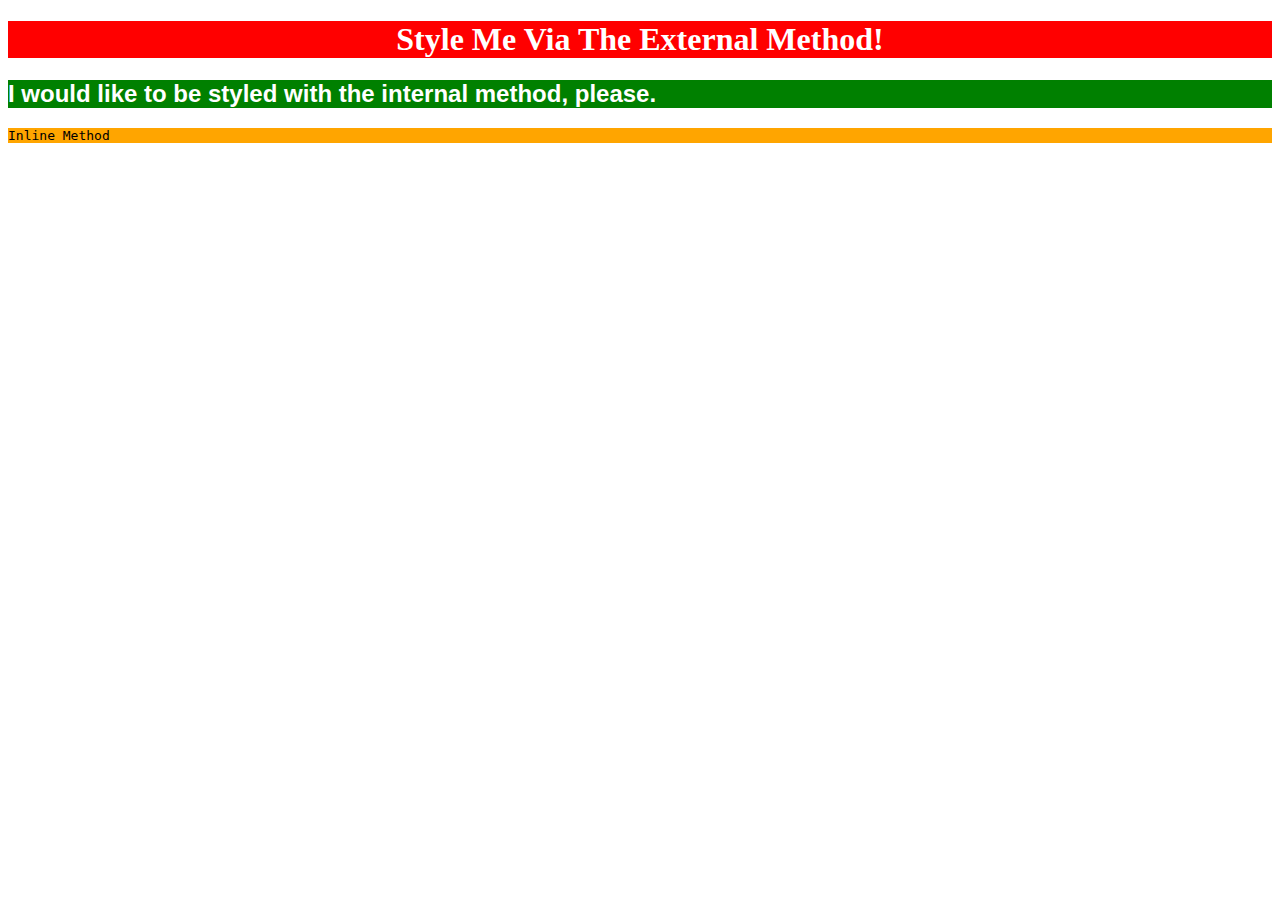
<file: 01 - Methods of Adding CSS/index.html>
<!DOCTYPE html>
<html lang="en">
<head>
    <style>
      h2{
        background-color: green;
        font-family: 'Trebuchet MS', 'Lucida Sans Unicode', 'Lucida Grande', 'Lucida Sans', Arial, sans-serif;
        color: white;
      }
    </style>
    <meta charset="UTF-8">
    <meta name="viewport" content="width=device-width, initial-scale=1.0">
    <title>Document</title>
    <link rel="stylesheet" href="styles.css">
</head>
<body>

    <h1>Style Me Via The External Method!</h1>
    <h2>I would like to be styled with the internal method, please.</h2>
    <h4 style="color:black; background-color: orange; font-weight: 300; font-family: monospace; marker-end: none;">Inline Method</h4>
    
</body>
</html>
</file>
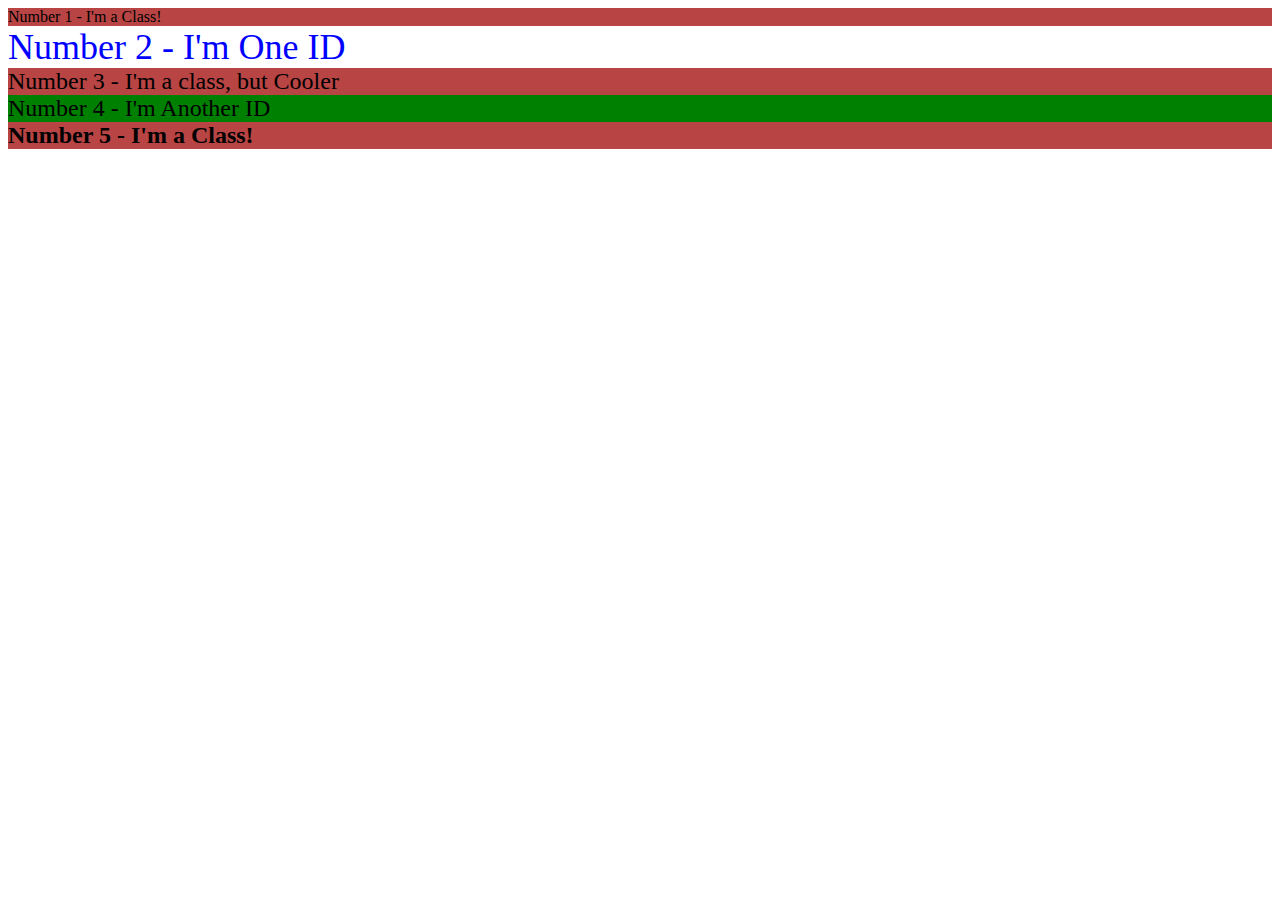
<file: 02 - Class ID Selectors/index.html>
<!DOCTYPE html>
<html lang="en">
<head>
    <style>
    #man {
        color: blue;
        font-size: 36px;
    }
    #bo3 {
        background-color: green;
        font-size: 24px;
    }

    </style>
    <meta charset="UTF-8">
    <meta name="viewport" content="width=device-width, initial-scale=1.0">
    <title>Document</title>
    <link rel="stylesheet" href="styles.css">
</head>
<body>
    <div class="metro">Number 1 - I'm a Class!</div>
    <div id="man">Number 2 - I'm One ID</div>
    <div class="metro2">Number 3 - I'm a class, but Cooler</div>
    <div id="bo3">Number 4 - I'm Another ID</div>
    <div class="metro3">Number 5 - I'm a Class!</div>
</body>

</html>
</file>
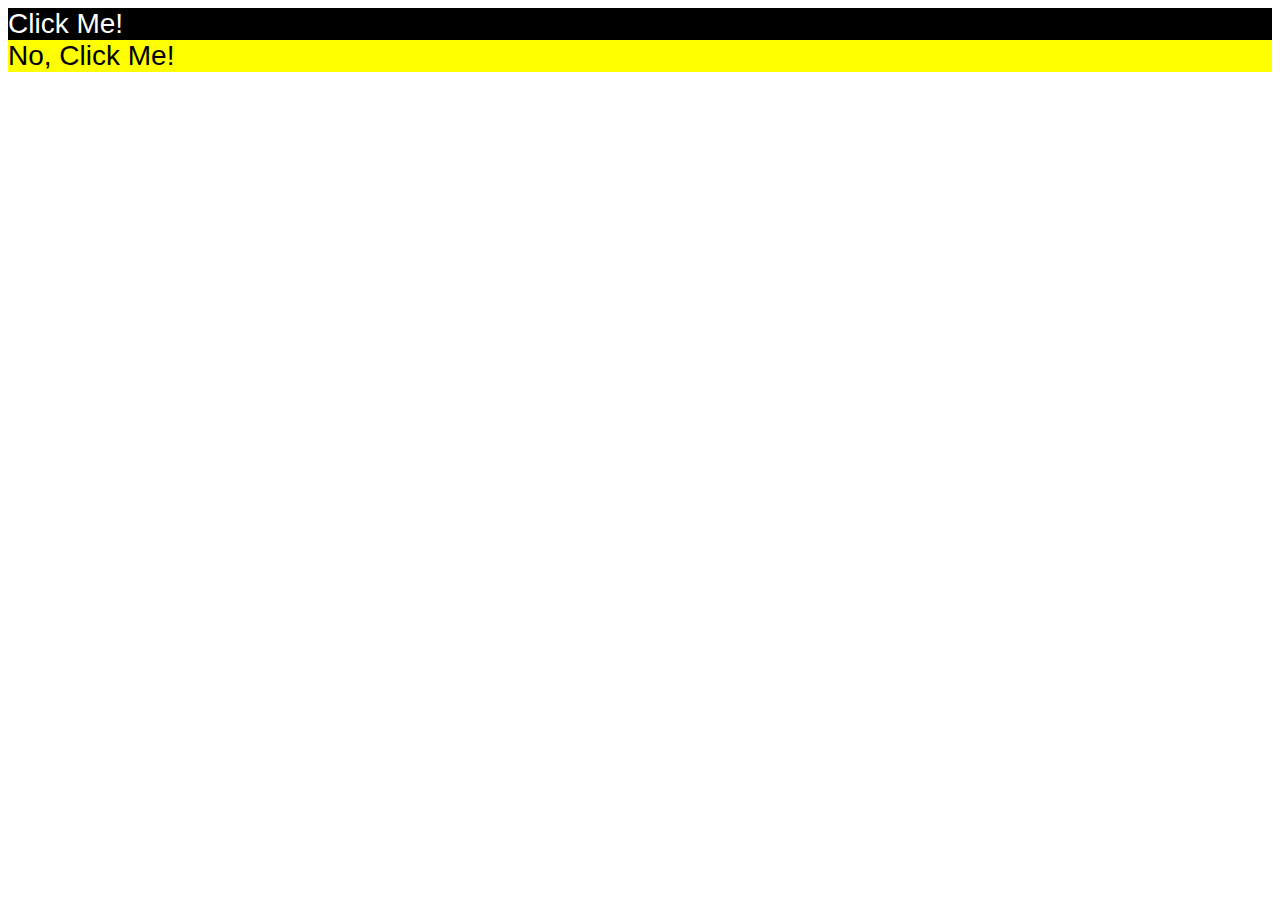
<file: 03 - Grouping Selectors/index.html>
<!DOCTYPE html>
<html lang="en">
<head>
    <link rel="stylesheet" href="styles.css">
    <meta charset="UTF-8">
    <meta name="viewport" content="width=device-width, initial-scale=1.0">
    <title>Grouping Selectors</title>
</head>
<body>
    <div class="true">Click Me!</div>
    <div class="false">No, Click Me!</div>
</body>
</html>
</file>
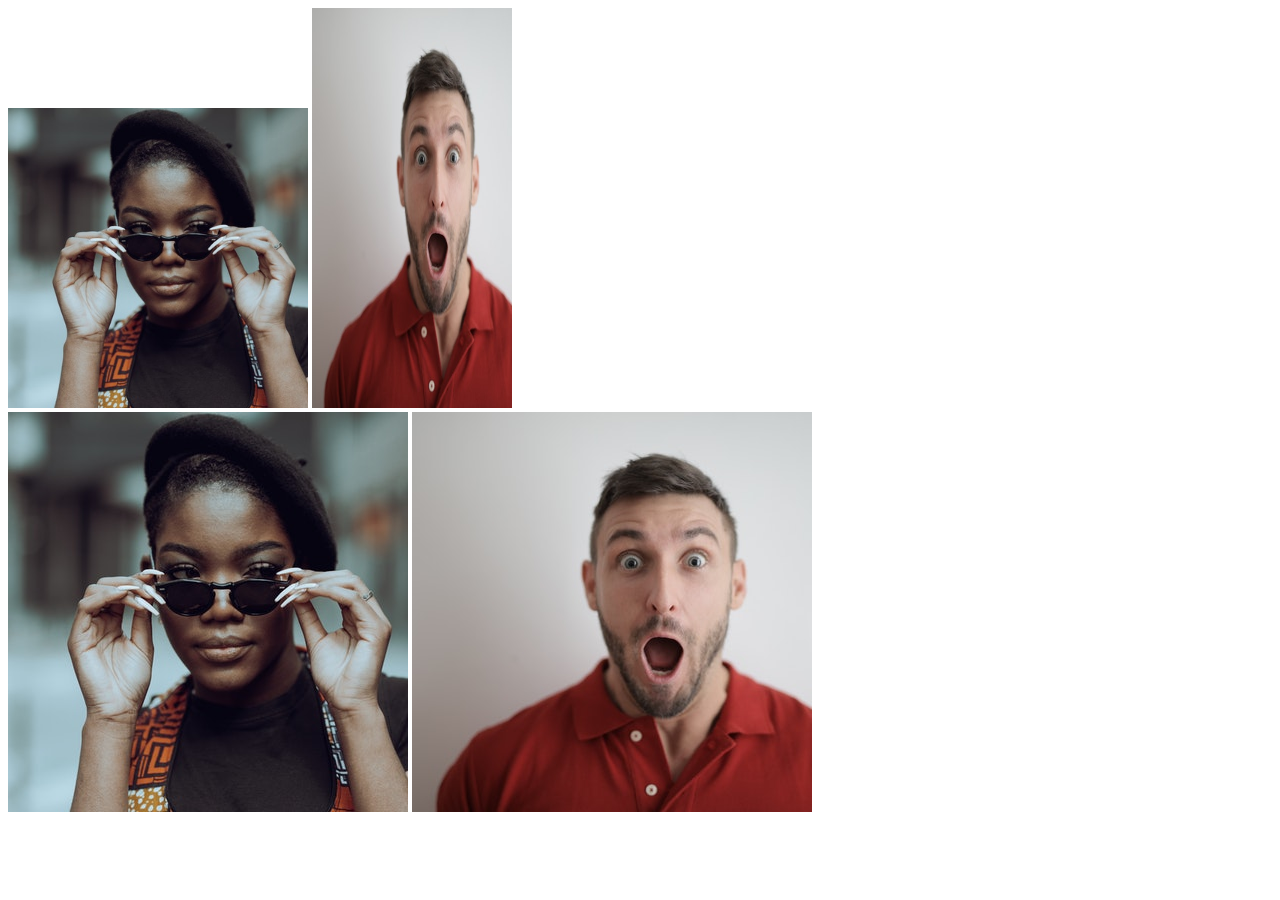
<file: 04 - Chaining Selectors/index.html>
<!DOCTYPE html>
<html lang="en">
  <head>
    <style>
        .avatar.distorted {
        width: 200px;
        height: 400px;
    }

    .avatar.proportioned {
        width: 300px;
        height: auto;
    }
    </style>
    <meta charset="UTF-8">
    <meta http-equiv="X-UA-Compatible" content="IE=edge">
    <meta name="viewport" content="width=device-width, initial-scale=1.0">
    <title>Chaining Selectors</title>
    
  </head>
  <body>
    <!-- Check image source path. Review Foundations lesson - Links and Images -->
    <!-- Use the classes BELOW this line -->
    <div>
      <img class="avatar proportioned" src="./images/pexels-katho-mutodo-8434791.jpg" alt="Woman with glasses">
      <img class="avatar distorted" src="./images/pexels-andrea-piacquadio-3777931.jpg" alt="Man with surprised expression">
    </div>
    <!-- Use the classes ABOVE this line -->
    <div>
      <img class="original proportioned" src="./images/pexels-katho-mutodo-8434791.jpg" alt="Woman with glasses">
      <img class="original distorted" src="./images/pexels-andrea-piacquadio-3777931.jpg" alt="Man with surprised expression">
    </div>
  </body>
</html>
</file>
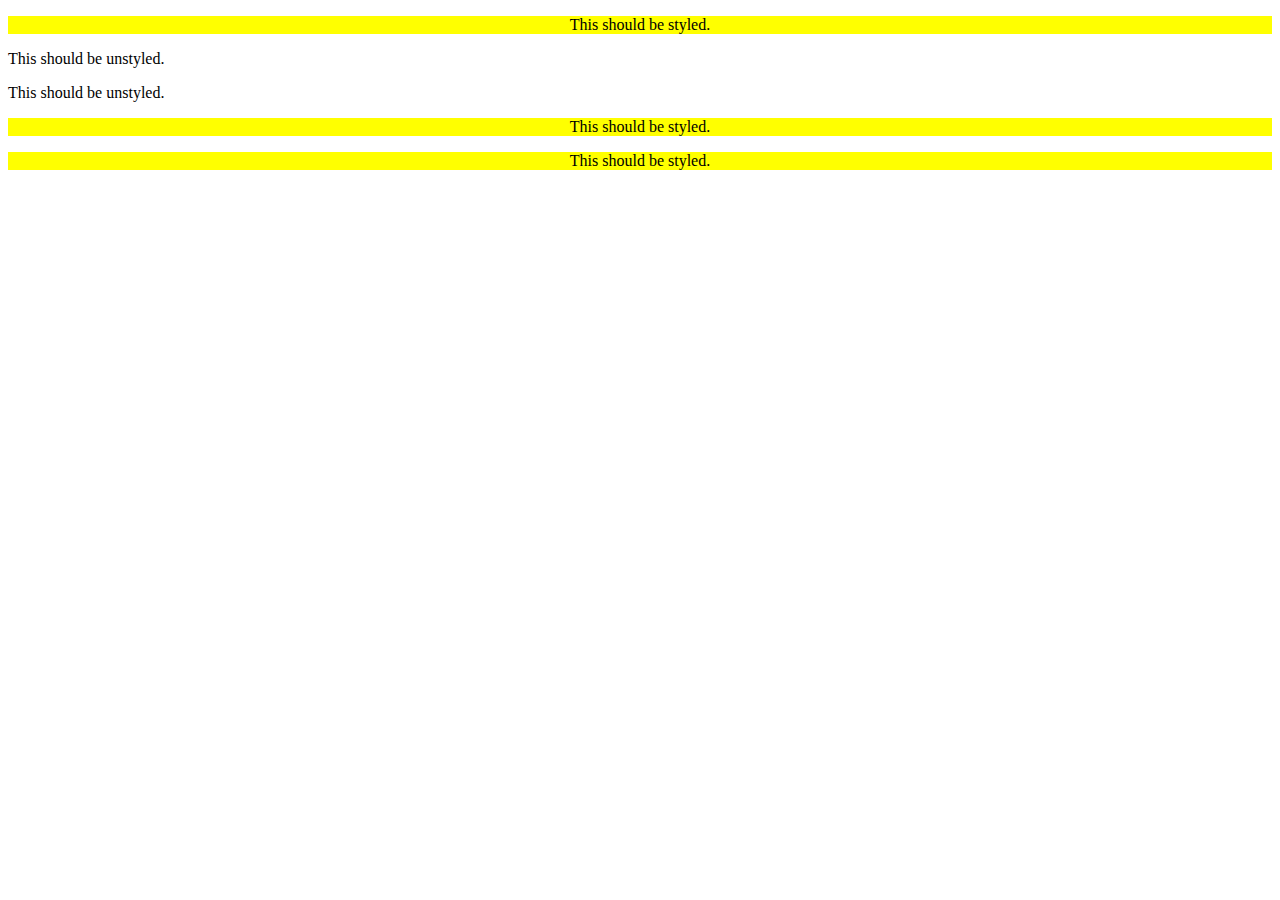
<file: 05 - Descendent Combinators/index.html>
<!DOCTYPE html>
<html lang="en">
  <head>
    <style>
    .container .text {
     background-color: yellow;
     color: black;
     text-align: center;
    }
    </style>
    <meta charset="UTF-8">
    <meta http-equiv="X-UA-Compatible" content="IE=edge">
    <meta name="viewport" content="width=device-width, initial-scale=1.0">
    <title>Descendant Combinator</title>
  </head>
  <body>
    <div class="container">
      <p class="text">This should be styled.</p>
    </div>
    <p class="text">This should be unstyled.</p>
    <p class="text">This should be unstyled.</p>
    <div class="container">
      <p class="text">This should be styled.</p>
      <p class="text">This should be styled.</p>
    </div>
  </body>
</html>
</file>
<file: 01 - Methods of Adding CSS/styles.css>
h1 {
    background-color: red;
    font-family: 'Times New Roman', Times, serif;
    text-align: center;
    font-size: 32px;
    font-weight: bolder;

    color: rgb(255, 255, 255)
 }
</file>
<file: 02 - Class ID Selectors/styles.css>
.metro,
.metro3,
.metro2 {
    background-color: rgb(184, 68, 68);
}

.metro2 {
    font-size: 24px;
}
.metro3 {
    font-weight: bold;
    font-size: 24px;
}
</file>
<file: 03 - Grouping Selectors/styles.css>
.true {
     background-color: black;
    color: white;
    }
.false {
    background-color: yellow;
    
}

.true,
.false {
    font-size: 28px;
    font-family: Helvetica, 'Times New Roman', sans-serif;
    border: 5px;
    border-color: blue;
}
</file>
